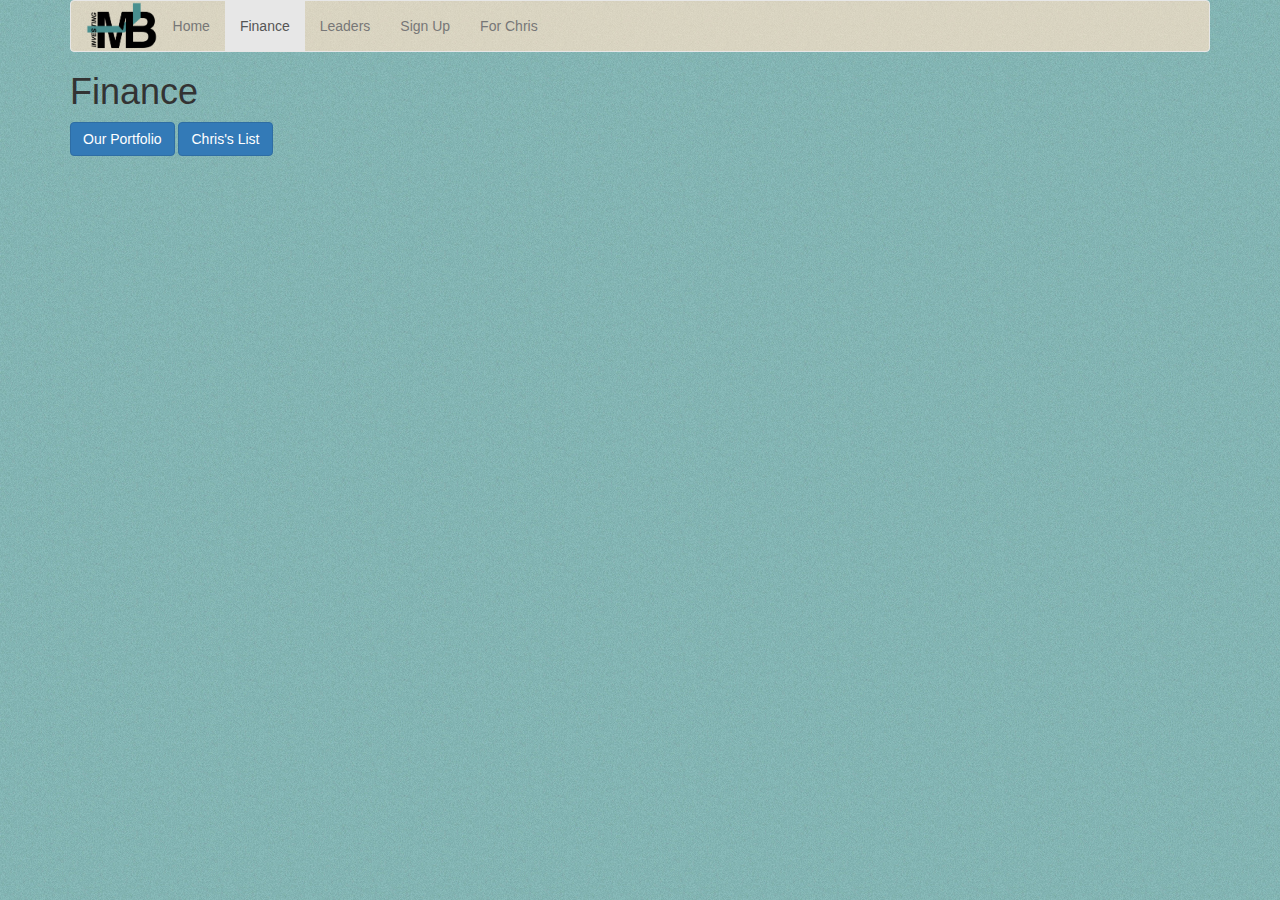
<file: Desktop/MBInvesting/finance.html>
<script src="https://ajax.googleapis.com/ajax/libs/jquery/1.12.4/jquery.min.js"></script>
<link rel="stylesheet" href="https://maxcdn.bootstrapcdn.com/bootstrap/3.3.7/css/bootstrap.min.css">
<link href="./Resources/index.css" type="text/css" rel="stylesheet">
<link rel="stylesheet" href="https://cdnjs.cloudflare.com/ajax/libs/font-awesome/4.7.0/css/font-awesome.min.css">
<script src="https://maxcdn.bootstrapcdn.com/bootstrap/3.3.7/js/bootstrap.min.js"></script>

<html lang="en">
  <head>
    <meta charset="utf-8">
    <meta http-equiv="X-UA-Compatible" content="IE=edge">
    <meta name="viewport" content="width=device-width, initial-scale=1">
    <meta name="description" content="">
    <meta name="author" content="">


    <title>MB Investing</title>

  </head>
  <body>
    <div class="container">
    <nav class="navbar navbar-default">
      <div class="container-fluid">
        <div class="navbar-header">
          <button type="button" class="navbar-toggle collapsed" data-toggle="collapse" data-target="#navbar" aria-expanded="false" aria-controls="navbar">
            <span class="sr-only">Toggle navigation</span>
            <span class="icon-bar"></span>
            <span class="icon-bar"></span>
            <span class="icon-bar"></span>
          </button>
          <img  src="./Resources/Images/brand.png" height=50px>
        </div>
        <div id="navbar" class="navbar-collapse collapse">
          <ul class="nav navbar-nav">
            <li><a href="./index.html">Home</a></li>
            <li class="active"><a href="./finance.html">Finance</a></li>
            <li><a href="./members.html">Leaders</a></li>
            <li><a href="#">Sign Up</a></li>
            <li><a href="./tracker.html">For Chris</a></li>
          </ul>

        </div><!--/.nav-collapse -->
      </div><!--/.container-fluid -->
    </nav>


    <h1>Finance</h1>
    <button type="button" class="btn btn-primary" data-toggle="collapse" data-target="#button-portfolio">Our Portfolio</button>
    <div id="button-portfolio" class="collapse"><br >
    <button type="button" class="btn btn-primary" data-toggle="collapse" data-target="#button-portfolio-chart">Portfolio Chart</button>
    <div id="button-portfolio-chart" class="collapse">
      <button type="button" class="btn btn-info" data-toggle="collapse" data-target="#button-chart-portfolio-BankofAmerica">Chart Bank of America</button><div id="button-chart-portfolio-BankofAmerica" class="collapse"><div id="display-chart-portfolio-BankofAmerica"></div></div><a href="#" class="btn btn-primary" id="retrieve-chart-portfolio-BankofAmerica">Retrieve Chart</a><script src="./Resources/javascript/chartportfolio.js"></script><br><br>


<button type="button" class="btn btn-info" data-toggle="collapse" data-target="#button-chart-portfolio-BauschHealthCompany">Chart Bausch Health Company</button><div id="button-chart-portfolio-BauschHealthCompany" class="collapse"><div id="display-chart-portfolio-BauschHealthCompany"></div></div><a href="#" class="btn btn-primary" id="retrieve-chart-portfolio-BauschHealthCompany">Retrieve Chart</a><script src="./Resources/javascript/chartportfolio.js"></script><br><br>


<button type="button" class="btn btn-info" data-toggle="collapse" data-target="#button-chart-portfolio-CaraTherapeutics">Chart Cara Therapeutics</button><div id="button-chart-portfolio-CaraTherapeutics" class="collapse"><div id="display-chart-portfolio-CaraTherapeutics"></div></div><a href="#" class="btn btn-primary" id="retrieve-chart-portfolio-CaraTherapeutics">Retrieve Chart</a><script src="./Resources/javascript/chartportfolio.js"></script><br><br>


<button type="button" class="btn btn-info" data-toggle="collapse" data-target="#button-chart-portfolio-Discover">Chart Discover</button><div id="button-chart-portfolio-Discover" class="collapse"><div id="display-chart-portfolio-Discover"></div></div><a href="#" class="btn btn-primary" id="retrieve-chart-portfolio-Discover">Retrieve Chart</a><script src="./Resources/javascript/chartportfolio.js"></script><br><br>


<button type="button" class="btn btn-info" data-toggle="collapse" data-target="#button-chart-portfolio-Entegris">Chart Entegris</button><div id="button-chart-portfolio-Entegris" class="collapse"><div id="display-chart-portfolio-Entegris"></div></div><a href="#" class="btn btn-primary" id="retrieve-chart-portfolio-Entegris">Retrieve Chart</a><script src="./Resources/javascript/chartportfolio.js"></script><br><br>


<button type="button" class="btn btn-info" data-toggle="collapse" data-target="#button-chart-portfolio-ElectroScientificIndustries">Chart Electro Scientific Industries</button><div id="button-chart-portfolio-ElectroScientificIndustries" class="collapse"><div id="display-chart-portfolio-ElectroScientificIndustries"></div></div><a href="#" class="btn btn-primary" id="retrieve-chart-portfolio-ElectroScientificIndustries">Retrieve Chart</a><script src="./Resources/javascript/chartportfolio.js"></script><br><br>


<button type="button" class="btn btn-info" data-toggle="collapse" data-target="#button-chart-portfolio-ETSY">Chart ETSY</button><div id="button-chart-portfolio-ETSY" class="collapse"><div id="display-chart-portfolio-ETSY"></div></div><a href="#" class="btn btn-primary" id="retrieve-chart-portfolio-ETSY">Retrieve Chart</a><script src="./Resources/javascript/chartportfolio.js"></script><br><br>


<button type="button" class="btn btn-info" data-toggle="collapse" data-target="#button-chart-portfolio-FifthThird">Chart Fifth Third</button><div id="button-chart-portfolio-FifthThird" class="collapse"><div id="display-chart-portfolio-FifthThird"></div></div><a href="#" class="btn btn-primary" id="retrieve-chart-portfolio-FifthThird">Retrieve Chart</a><script src="./Resources/javascript/chartportfolio.js"></script><br><br>


<button type="button" class="btn btn-info" data-toggle="collapse" data-target="#button-chart-portfolio-GeneralMotors">Chart General Motors</button><div id="button-chart-portfolio-GeneralMotors" class="collapse"><div id="display-chart-portfolio-GeneralMotors"></div></div><a href="#" class="btn btn-primary" id="retrieve-chart-portfolio-GeneralMotors">Retrieve Chart</a><script src="./Resources/javascript/chartportfolio.js"></script><br><br>


<button type="button" class="btn btn-info" data-toggle="collapse" data-target="#button-chart-portfolio-Humana">Chart Humana</button><div id="button-chart-portfolio-Humana" class="collapse"><div id="display-chart-portfolio-Humana"></div></div><a href="#" class="btn btn-primary" id="retrieve-chart-portfolio-Humana">Retrieve Chart</a><script src="./Resources/javascript/chartportfolio.js"></script><br><br>


<button type="button" class="btn btn-info" data-toggle="collapse" data-target="#button-chart-portfolio-Intel">Chart Intel</button><div id="button-chart-portfolio-Intel" class="collapse"><div id="display-chart-portfolio-Intel"></div></div><a href="#" class="btn btn-primary" id="retrieve-chart-portfolio-Intel">Retrieve Chart</a><script src="./Resources/javascript/chartportfolio.js"></script><br><br>


<button type="button" class="btn btn-info" data-toggle="collapse" data-target="#button-chart-portfolio-Oracle">Chart Oracle</button><div id="button-chart-portfolio-Oracle" class="collapse"><div id="display-chart-portfolio-Oracle"></div></div><a href="#" class="btn btn-primary" id="retrieve-chart-portfolio-Oracle">Retrieve Chart</a><script src="./Resources/javascript/chartportfolio.js"></script><br><br>


<button type="button" class="btn btn-info" data-toggle="collapse" data-target="#button-chart-portfolio-PfizerInc">Chart Pfizer Inc</button><div id="button-chart-portfolio-PfizerInc" class="collapse"><div id="display-chart-portfolio-PfizerInc"></div></div><a href="#" class="btn btn-primary" id="retrieve-chart-portfolio-PfizerInc">Retrieve Chart</a><script src="./Resources/javascript/chartportfolio.js"></script><br><br>


<button type="button" class="btn btn-info" data-toggle="collapse" data-target="#button-chart-portfolio-RossStores">Chart Ross Stores</button><div id="button-chart-portfolio-RossStores" class="collapse"><div id="display-chart-portfolio-RossStores"></div></div><a href="#" class="btn btn-primary" id="retrieve-chart-portfolio-RossStores">Retrieve Chart</a><script src="./Resources/javascript/chartportfolio.js"></script><br><br>


<button type="button" class="btn btn-info" data-toggle="collapse" data-target="#button-chart-portfolio-Weibocorporation">Chart Weibo corporation</button><div id="button-chart-portfolio-Weibocorporation" class="collapse"><div id="display-chart-portfolio-Weibocorporation"></div></div><a href="#" class="btn btn-primary" id="retrieve-chart-portfolio-Weibocorporation">Retrieve Chart</a><script src="./Resources/javascript/chartportfolio.js"></script><br><br>

      </div>
      <button type="button" class="btn btn-primary" data-toggle="collapse" data-target="#button-company-portfolio">Portfolio Company</button>
      <div id="button-company-portfolio" class="collapse">
        <br>
        <h4 class ="jumbotron">The company table displays the symbol, name, exchange, industry, website, description, CEO, issue type, and sector. This is useful because for a company you are unfamiliar with you can find more generic information from this table such as what the company does.</h4>

        <button type="button" class="btn btn-info" data-toggle="collapse" data-target="#button-company-portfolio-BankofAmerica">Company Bank of America</button><div id="button-company-portfolio-BankofAmerica" class="collapse"><div id="display-company-portfolioBankofAmerica"></div></div><a href="#" class="btn btn-primary" id="retrieve-company-portfolio-BankofAmerica">Retrieve Company</a><script src="./Resources/javascript/companyportfolio.js"></script><br><br>


<button type="button" class="btn btn-info" data-toggle="collapse" data-target="#button-company-portfolio-BauschHealthCompany">Company Bausch Health Company</button><div id="button-company-portfolio-BauschHealthCompany" class="collapse"><div id="display-company-portfolioBauschHealthCompany"></div></div><a href="#" class="btn btn-primary" id="retrieve-company-portfolio-BauschHealthCompany">Retrieve Company</a><script src="./Resources/javascript/companyportfolio.js"></script><br><br>


<button type="button" class="btn btn-info" data-toggle="collapse" data-target="#button-company-portfolio-CaraTherapeutics">Company Cara Therapeutics</button><div id="button-company-portfolio-CaraTherapeutics" class="collapse"><div id="display-company-portfolioCaraTherapeutics"></div></div><a href="#" class="btn btn-primary" id="retrieve-company-portfolio-CaraTherapeutics">Retrieve Company</a><script src="./Resources/javascript/companyportfolio.js"></script><br><br>


<button type="button" class="btn btn-info" data-toggle="collapse" data-target="#button-company-portfolio-Discover">Company Discover</button><div id="button-company-portfolio-Discover" class="collapse"><div id="display-company-portfolioDiscover"></div></div><a href="#" class="btn btn-primary" id="retrieve-company-portfolio-Discover">Retrieve Company</a><script src="./Resources/javascript/companyportfolio.js"></script><br><br>


<button type="button" class="btn btn-info" data-toggle="collapse" data-target="#button-company-portfolio-Entegris">Company Entegris</button><div id="button-company-portfolio-Entegris" class="collapse"><div id="display-company-portfolioEntegris"></div></div><a href="#" class="btn btn-primary" id="retrieve-company-portfolio-Entegris">Retrieve Company</a><script src="./Resources/javascript/companyportfolio.js"></script><br><br>


<button type="button" class="btn btn-info" data-toggle="collapse" data-target="#button-company-portfolio-ElectroScientificIndustries">Company Electro Scientific Industries</button><div id="button-company-portfolio-ElectroScientificIndustries" class="collapse"><div id="display-company-portfolioElectroScientificIndustries"></div></div><a href="#" class="btn btn-primary" id="retrieve-company-portfolio-ElectroScientificIndustries">Retrieve Company</a><script src="./Resources/javascript/companyportfolio.js"></script><br><br>


<button type="button" class="btn btn-info" data-toggle="collapse" data-target="#button-company-portfolio-ETSY">Company ETSY</button><div id="button-company-portfolio-ETSY" class="collapse"><div id="display-company-portfolioETSY"></div></div><a href="#" class="btn btn-primary" id="retrieve-company-portfolio-ETSY">Retrieve Company</a><script src="./Resources/javascript/companyportfolio.js"></script><br><br>


<button type="button" class="btn btn-info" data-toggle="collapse" data-target="#button-company-portfolio-FifthThird">Company Fifth Third</button><div id="button-company-portfolio-FifthThird" class="collapse"><div id="display-company-portfolioFifthThird"></div></div><a href="#" class="btn btn-primary" id="retrieve-company-portfolio-FifthThird">Retrieve Company</a><script src="./Resources/javascript/companyportfolio.js"></script><br><br>


<button type="button" class="btn btn-info" data-toggle="collapse" data-target="#button-company-portfolio-GeneralMotors">Company General Motors</button><div id="button-company-portfolio-GeneralMotors" class="collapse"><div id="display-company-portfolioGeneralMotors"></div></div><a href="#" class="btn btn-primary" id="retrieve-company-portfolio-GeneralMotors">Retrieve Company</a><script src="./Resources/javascript/companyportfolio.js"></script><br><br>


<button type="button" class="btn btn-info" data-toggle="collapse" data-target="#button-company-portfolio-Humana">Company Humana</button><div id="button-company-portfolio-Humana" class="collapse"><div id="display-company-portfolioHumana"></div></div><a href="#" class="btn btn-primary" id="retrieve-company-portfolio-Humana">Retrieve Company</a><script src="./Resources/javascript/companyportfolio.js"></script><br><br>


<button type="button" class="btn btn-info" data-toggle="collapse" data-target="#button-company-portfolio-Intel">Company Intel</button><div id="button-company-portfolio-Intel" class="collapse"><div id="display-company-portfolioIntel"></div></div><a href="#" class="btn btn-primary" id="retrieve-company-portfolio-Intel">Retrieve Company</a><script src="./Resources/javascript/companyportfolio.js"></script><br><br>


<button type="button" class="btn btn-info" data-toggle="collapse" data-target="#button-company-portfolio-Oracle">Company Oracle</button><div id="button-company-portfolio-Oracle" class="collapse"><div id="display-company-portfolioOracle"></div></div><a href="#" class="btn btn-primary" id="retrieve-company-portfolio-Oracle">Retrieve Company</a><script src="./Resources/javascript/companyportfolio.js"></script><br><br>


<button type="button" class="btn btn-info" data-toggle="collapse" data-target="#button-company-portfolio-PfizerInc">Company Pfizer Inc</button><div id="button-company-portfolio-PfizerInc" class="collapse"><div id="display-company-portfolioPfizerInc"></div></div><a href="#" class="btn btn-primary" id="retrieve-company-portfolio-PfizerInc">Retrieve Company</a><script src="./Resources/javascript/companyportfolio.js"></script><br><br>


<button type="button" class="btn btn-info" data-toggle="collapse" data-target="#button-company-portfolio-RossStores">Company Ross Stores</button><div id="button-company-portfolio-RossStores" class="collapse"><div id="display-company-portfolioRossStores"></div></div><a href="#" class="btn btn-primary" id="retrieve-company-portfolio-RossStores">Retrieve Company</a><script src="./Resources/javascript/companyportfolio.js"></script><br><br>


<button type="button" class="btn btn-info" data-toggle="collapse" data-target="#button-company-portfolio-Weibocorporation">Company Weibo corporation</button><div id="button-company-portfolio-Weibocorporation" class="collapse"><div id="display-company-portfolioWeibocorporation"></div></div><a href="#" class="btn btn-primary" id="retrieve-company-portfolio-Weibocorporation">Retrieve Company</a><script src="./Resources/javascript/companyportfolio.js"></script><br><br>


</div>
<button type="button" class="btn btn-primary" data-toggle="collapse" data-target="#button-financials-portfolio">Financials Portfolio</button>
<div id="button-financials-portfolio" class="collapse">
  <br>
  <h4 class = "jumbotron">IEX tracks the past four years of financial earnings filed by public companies. It is essentially the balance sheet for specified companies.</h4>
  <button type="button" class="btn btn-info" data-toggle="collapse" data-target="#button-financials-portfolio-BankofAmerica">financials Bank of America</button><div id="button-financials-portfolio-BankofAmerica" class="collapse"><div id="display-financials-portfolio-BankofAmerica"></div></div><a href="#" class="btn btn-primary" id="retrieve-financials-portfolio-BankofAmerica">Retrieve financials</a><script src="./Resources/javascript/financialsportfolio.js"></script><br><br>


  <button type="button" class="btn btn-info" data-toggle="collapse" data-target="#button-financials-portfolio-BauschHealthCompany">financials Bausch Health Company</button><div id="button-financials-portfolio-BauschHealthCompany" class="collapse"><div id="display-financials-portfolio-BauschHealthCompany"></div></div><a href="#" class="btn btn-primary" id="retrieve-financials-portfolio-BauschHealthCompany">Retrieve financials</a><script src="./Resources/javascript/financialsportfolio.js"></script><br><br>


  <button type="button" class="btn btn-info" data-toggle="collapse" data-target="#button-financials-portfolio-CaraTherapeutics">financials Cara Therapeutics</button><div id="button-financials-portfolio-CaraTherapeutics" class="collapse"><div id="display-financials-portfolio-CaraTherapeutics"></div></div><a href="#" class="btn btn-primary" id="retrieve-financials-portfolio-CaraTherapeutics">Retrieve financials</a><script src="./Resources/javascript/financialsportfolio.js"></script><br><br>


  <button type="button" class="btn btn-info" data-toggle="collapse" data-target="#button-financials-portfolio-Discover">financials Discover</button><div id="button-financials-portfolio-Discover" class="collapse"><div id="display-financials-portfolio-Discover"></div></div><a href="#" class="btn btn-primary" id="retrieve-financials-portfolio-Discover">Retrieve financials</a><script src="./Resources/javascript/financialsportfolio.js"></script><br><br>


  <button type="button" class="btn btn-info" data-toggle="collapse" data-target="#button-financials-portfolio-Entegris">financials Entegris</button><div id="button-financials-portfolio-Entegris" class="collapse"><div id="display-financials-portfolio-Entegris"></div></div><a href="#" class="btn btn-primary" id="retrieve-financials-portfolio-Entegris">Retrieve financials</a><script src="./Resources/javascript/financialsportfolio.js"></script><br><br>


  <button type="button" class="btn btn-info" data-toggle="collapse" data-target="#button-financials-portfolio-ElectroScientificIndustries">financials Electro Scientific Industries</button><div id="button-financials-portfolio-ElectroScientificIndustries" class="collapse"><div id="display-financials-portfolio-ElectroScientificIndustries"></div></div><a href="#" class="btn btn-primary" id="retrieve-financials-portfolio-ElectroScientificIndustries">Retrieve financials</a><script src="./Resources/javascript/financialsportfolio.js"></script><br><br>


  <button type="button" class="btn btn-info" data-toggle="collapse" data-target="#button-financials-portfolio-ETSY">financials ETSY</button><div id="button-financials-portfolio-ETSY" class="collapse"><div id="display-financials-portfolio-ETSY"></div></div><a href="#" class="btn btn-primary" id="retrieve-financials-portfolio-ETSY">Retrieve financials</a><script src="./Resources/javascript/financialsportfolio.js"></script><br><br>


  <button type="button" class="btn btn-info" data-toggle="collapse" data-target="#button-financials-portfolio-FifthThird">financials Fifth Third</button><div id="button-financials-portfolio-FifthThird" class="collapse"><div id="display-financials-portfolio-FifthThird"></div></div><a href="#" class="btn btn-primary" id="retrieve-financials-portfolio-FifthThird">Retrieve financials</a><script src="./Resources/javascript/financialsportfolio.js"></script><br><br>


  <button type="button" class="btn btn-info" data-toggle="collapse" data-target="#button-financials-portfolio-GeneralMotors">financials General Motors</button><div id="button-financials-portfolio-GeneralMotors" class="collapse"><div id="display-financials-portfolio-GeneralMotors"></div></div><a href="#" class="btn btn-primary" id="retrieve-financials-portfolio-GeneralMotors">Retrieve financials</a><script src="./Resources/javascript/financialsportfolio.js"></script><br><br>


  <button type="button" class="btn btn-info" data-toggle="collapse" data-target="#button-financials-portfolio-Humana">financials Humana</button><div id="button-financials-portfolio-Humana" class="collapse"><div id="display-financials-portfolio-Humana"></div></div><a href="#" class="btn btn-primary" id="retrieve-financials-portfolio-Humana">Retrieve financials</a><script src="./Resources/javascript/financialsportfolio.js"></script><br><br>


  <button type="button" class="btn btn-info" data-toggle="collapse" data-target="#button-financials-portfolio-Intel">financials Intel</button><div id="button-financials-portfolio-Intel" class="collapse"><div id="display-financials-portfolio-Intel"></div></div><a href="#" class="btn btn-primary" id="retrieve-financials-portfolio-Intel">Retrieve financials</a><script src="./Resources/javascript/financialsportfolio.js"></script><br><br>


  <button type="button" class="btn btn-info" data-toggle="collapse" data-target="#button-financials-portfolio-Oracle">financials Oracle</button><div id="button-financials-portfolio-Oracle" class="collapse"><div id="display-financials-portfolio-Oracle"></div></div><a href="#" class="btn btn-primary" id="retrieve-financials-portfolio-Oracle">Retrieve financials</a><script src="./Resources/javascript/financialsportfolio.js"></script><br><br>


  <button type="button" class="btn btn-info" data-toggle="collapse" data-target="#button-financials-portfolio-PfizerInc">financials Pfizer Inc</button><div id="button-financials-portfolio-PfizerInc" class="collapse"><div id="display-financials-portfolio-PfizerInc"></div></div><a href="#" class="btn btn-primary" id="retrieve-financials-portfolio-PfizerInc">Retrieve financials</a><script src="./Resources/javascript/financialsportfolio.js"></script><br><br>


  <button type="button" class="btn btn-info" data-toggle="collapse" data-target="#button-financials-portfolio-RossStores">financials Ross Stores</button><div id="button-financials-portfolio-RossStores" class="collapse"><div id="display-financials-portfolio-RossStores"></div></div><a href="#" class="btn btn-primary" id="retrieve-financials-portfolio-RossStores">Retrieve financials</a><script src="./Resources/javascript/financialsportfolio.js"></script><br><br>


  <button type="button" class="btn btn-info" data-toggle="collapse" data-target="#button-financials-portfolio-Weibocorporation">financials Weibo corporation</button><div id="button-financials-portfolio-Weibocorporation" class="collapse"><div id="display-financials-portfolio-Weibocorporation"></div></div><a href="#" class="btn btn-primary" id="retrieve-financials-portfolio-Weibocorporation">Retrieve financials</a><script src="./Resources/javascript/financialsportfolio.js"></script><br><br>


  </div>
      </div>
    <button type="button" class="btn btn-primary" data-toggle="collapse" data-target="#button-list">Chris's List</button>
    <div id="button-list" class="collapse"><br >
    <button type="button" class="btn btn-primary" data-toggle="collapse" data-target="#button-chart">Chart</button>
    <div id="button-chart" class="collapse">
      <br>

      <h4 class ="jumbotron">The chart button produces 30 days of stock prices for a specific stock. It gives the date, open, close, high low, change, changePercent, and volume of the stock for the past 30 days.</h4>
    <button type="button" class="btn btn-primary" data-toggle="collapse" data-target="#button-chart-Walmart">Chart Walmart</button>
    <div id="button-chart-Walmart" class="collapse">
      <div id="display-chart-Walmart">
      </div>
    </div>
    <a href="#" class="btn btn-primary" id="retrieve-chart-Walmart">Retrieve Chart</a>

    <script src="./Resources/javascript/chart.js"></script><br><br>


<button type="button" class="btn btn-primary" data-toggle="collapse" data-target="#button-chart-UnitedHealth">Chart UnitedHealth</button>
<div id="button-chart-UnitedHealth" class="collapse">
  <div id="display-chart-UnitedHealth">
  </div>
</div>
<a href="#" class="btn btn-primary" id="retrieve-chart-UnitedHealth">Retrieve Chart</a>
<script src="./Resources/javascript/chart.js"></script>
<br><br>


<button type="button" class="btn btn-primary" data-toggle="collapse" data-target="#button-chart-Apple">Chart Apple</button>
<div id="button-chart-Apple" class="collapse">
  <div id="display-chart-Apple"></div>
</div>
<a href="#" class="btn btn-primary" id="retrieve-chart-Apple">Retrieve Chart</a>
<script src="./Resources/javascript/chart.js"></script>
<br><br>


<button type="button" class="btn btn-primary" data-toggle="collapse" data-target="#button-chart-Mastercard">Chart Mastercard</button>
<div id="button-chart-Mastercard" class="collapse">
  <div id="display-chart-Mastercard">
  </div>
</div>
<a href="#" class="btn btn-primary" id="retrieve-chart-Mastercard">Retrieve Chart</a>
<script src="./Resources/javascript/chart.js"></script>
<br><br>


<button type="button" class="btn btn-primary" data-toggle="collapse" data-target="#button-chart-LululemonAthletica">Chart LululemonAthletica</button>
<div id="button-chart-LululemonAthletica" class="collapse">
  <div id="display-chart-LululemonAthletica">
  </div>
</div>
<a href="#" class="btn btn-primary" id="retrieve-chart-LululemonAthletica">Retrieve Chart</a>
<script src="./Resources/javascript/chart.js"></script>
<br><br>


<button type="button" class="btn btn-primary" data-toggle="collapse" data-target="#button-chart-BestBuy">Chart BestBuy</button>
<div id="button-chart-BestBuy" class="collapse">
  <div id="display-chart-BestBuy"></div>
</div>
<a href="#" class="btn btn-primary" id="retrieve-chart-BestBuy">Retrieve Chart</a>
<script src="./Resources/javascript/chart.js"></script>
<br><br>


<button type="button" class="btn btn-primary" data-toggle="collapse" data-target="#button-chart-Yum">Chart Yum</button>
<div id="button-chart-Yum" class="collapse">
  <div id="display-chart-Yum">
  </div>
</div>
<a href="#" class="btn btn-primary" id="retrieve-chart-Yum">Retrieve Chart</a>
<script src="./Resources/javascript/chart.js"></script>
<br><br>


<button type="button" class="btn btn-primary" data-toggle="collapse" data-target="#button-chart-TJX">Chart TJX</button>
<div id="button-chart-TJX" class="collapse">
  <div id="display-chart-TJX">
  </div>
</div>
<a href="#" class="btn btn-primary" id="retrieve-chart-TJX">Retrieve Chart</a>
<script src="./Resources/javascript/chart.js"></script>
<br><br>


<button type="button" class="btn btn-primary" data-toggle="collapse" data-target="#button-chart-Sony">Chart Sony</button>
<div id="button-chart-Sony" class="collapse"
><div id="display-chart-Sony">
</div>
</div>
<a href="#" class="btn btn-primary" id="retrieve-chart-Sony">Retrieve Chart</a>
<script src="./Resources/javascript/chart.js"></script>
<br><br>


<button type="button" class="btn btn-primary" data-toggle="collapse" data-target="#button-chart-Costco">Chart Costco</button>
<div id="button-chart-Costco" class="collapse">
  <div id="display-chart-Costco">
  </div>
</div>
<a href="#" class="btn btn-primary" id="retrieve-chart-Costco">Retrieve Chart</a>
<script src="./Resources/javascript/chart.js"></script>
<br><br>


<button type="button" class="btn btn-primary" data-toggle="collapse" data-target="#button-chart-Conocophillips">Chart Conocophillips</button>
<div id="button-chart-Conocophillips" class="collapse">
  <div id="display-chart-Conocophillips">
  </div>
</div>
<a href="#" class="btn btn-primary" id="retrieve-chart-Conocophillips">Retrieve Chart</a>
<script src="./Resources/javascript/chart.js"></script>
<br><br>


<button type="button" class="btn btn-primary" data-toggle="collapse" data-target="#button-chart-SynchronyFinancial">Chart SynchronyFinancial</button>
<div id="button-chart-SynchronyFinancial" class="collapse">
  <div id="display-chart-SynchronyFinancial">
  </div>
</div>
<a href="#" class="btn btn-primary" id="retrieve-chart-SynchronyFinancial">Retrieve Chart</a>
<script src="./Resources/javascript/chart.js"></script>
<br><br>


<button type="button" class="btn btn-primary" data-toggle="collapse" data-target="#button-chart-CapitalOne">Chart CapitalOne</button>
<div id="button-chart-CapitalOne" class="collapse">
  <div id="display-chart-CapitalOne">
</div>
</div>
<a href="#" class="btn btn-primary" id="retrieve-chart-CapitalOne">Retrieve Chart</a>
<script src="./Resources/javascript/chart.js"></script>
<br><br>


<button type="button" class="btn btn-primary" data-toggle="collapse" data-target="#button-chart-BankOfMontreal">Chart BankOfMontreal</button>
<div id="button-chart-BankOfMontreal" class="collapse">
  <div id="display-chart-BankOfMontreal">
  </div>
</div>
<a href="#" class="btn btn-primary" id="retrieve-chart-BankOfMontreal">Retrieve Chart</a>
<script src="./Resources/javascript/chart.js"></script>
<br><br>


<button type="button" class="btn btn-primary" data-toggle="collapse" data-target="#button-chart-BristolMyers">Chart BristolMyers</button>
<div id="button-chart-BristolMyers" class="collapse">
  <div id="display-chart-BristolMyers">
  </div>
</div>
<a href="#" class="btn btn-primary" id="retrieve-chart-BristolMyers">Retrieve Chart</a>
<script src="./Resources/javascript/chart.js"></script>
<br><br>


<button type="button" class="btn btn-primary" data-toggle="collapse" data-target="#button-chart-Raytheon">Chart Raytheon</button>
<div id="button-chart-Raytheon" class="collapse">
  <div id="display-chart-Raytheon">
  </div>
</div>
<a href="#" class="btn btn-primary" id="retrieve-chart-Raytheon">Retrieve Chart</a>
<script src="./Resources/javascript/chart.js"></script>
<br><br>


<button type="button" class="btn btn-primary" data-toggle="collapse" data-target="#button-chart-Dell">Chart Dell</button>
<div id="button-chart-Dell" class="collapse">
  <div id="display-chart-Dell">
  </div>
</div>
<a href="#" class="btn btn-primary" id="retrieve-chart-Dell">Retrieve Chart</a>
<script src="./Resources/javascript/chart.js"></script>
<br><br>


<button type="button" class="btn btn-primary" data-toggle="collapse" data-target="#button-chart-HewlettPackard">Chart HewlettPackard</button>
<div id="button-chart-HewlettPackard" class="collapse">
  <div id="display-chart-HewlettPackard">
  </div>
</div>
<a href="#" class="btn btn-primary" id="retrieve-chart-HewlettPackard">Retrieve Chart</a>
<script src="./Resources/javascript/chart.js">
</script>
<br><br>


<button type="button" class="btn btn-primary" data-toggle="collapse" data-target="#button-chart-HP">Chart HP</button>
<div id="button-chart-HP" class="collapse">
  <div id="display-chart-HP">
  </div>
</div>
<a href="#" class="btn btn-primary" id="retrieve-chart-HP">Retrieve Chart</a>
<script src="./Resources/javascript/chart.js"></script>
<br><br>


<button type="button" class="btn btn-primary" data-toggle="collapse" data-target="#button-chart-Intuit">Chart Intuit</button>
<div id="button-chart-Intuit" class="collapse">
  <div id="display-chart-Intuit">
  </div>
</div>
<a href="#" class="btn btn-primary" id="retrieve-chart-Intuit">Retrieve Chart</a>
<script src="./Resources/javascript/chart.js"></script>
<br><br>


<button type="button" class="btn btn-primary" data-toggle="collapse" data-target="#button-chart-Bandwidth">Chart Bandwidth</button>
<div id="button-chart-Bandwidth" class="collapse">
  <div id="display-chart-Bandwidth">
  </div>
</div>
<a href="#" class="btn btn-primary" id="retrieve-chart-Bandwidth">Retrieve Chart</a>
<script src="./Resources/javascript/chart.js"></script>
<br><br>


<button type="button" class="btn btn-primary" data-toggle="collapse" data-target="#button-chart-BuckleInc">Chart BuckleInc</button>
<div id="button-chart-BuckleInc" class="collapse">
  <div id="display-chart-BuckleInc">
  </div>
</div>
<a href="#" class="btn btn-primary" id="retrieve-chart-BuckleInc">Retrieve Chart</a>
<script src="./Resources/javascript/chart.js"></script>
<br><br>


<button type="button" class="btn btn-primary" data-toggle="collapse" data-target="#button-chart-BJsRestaurant">Chart BJsRestaurant</button>
<div id="button-chart-BJsRestaurant" class="collapse">
  <div id="display-chart-BJsRestaurant">
  </div>
</div>
<a href="#" class="btn btn-primary" id="retrieve-chart-BJsRestaurant">Retrieve Chart</a>
<script src="./Resources/javascript/chart.js"></script>
<br><br>


<button type="button" class="btn btn-primary" data-toggle="collapse" data-target="#button-chart-GibraltarIndustries">Chart GibraltarIndustries</button>
<div id="button-chart-GibraltarIndustries" class="collapse">
  <div id="display-chart-GibraltarIndustries">
  </div>
</div>
<a href="#" class="btn btn-primary" id="retrieve-chart-GibraltarIndustries">Retrieve Chart</a>
<script src="./Resources/javascript/chart.js"></script>
<br><br>


<button type="button" class="btn btn-primary" data-toggle="collapse" data-target="#button-chart-MarcusandMillichapInc">Chart Marcus&MillichapInc</button>
<div id="button-chart-MarcusandMillichapInc" class="collapse">
  <div id="display-chart-MarcusandMillichapInc">
  </div>
</div>
<a href="#" class="btn btn-primary" id="retrieve-chart-MarcusandMillichapInc">Retrieve Chart</a>
<script src="./Resources/javascript/chart.js"></script>
<br><br>


<button type="button" class="btn btn-primary" data-toggle="collapse" data-target="#button-chart-AngiHomeServices">Chart AngiHomeServices</button>
<div id="button-chart-AngiHomeServices" class="collapse">
  <div id="display-chart-AngiHomeServices">
  </div>
</div>
<a href="#" class="btn btn-primary" id="retrieve-chart-AngiHomeServices">Retrieve Chart</a>
<script src="./Resources/javascript/chart.js"></script>
<br><br>


<button type="button" class="btn btn-primary" data-toggle="collapse" data-target="#button-chart-Nordstrom">Chart Nordstrom</button>
<div id="button-chart-Nordstrom" class="collapse">
  <div id="display-chart-Nordstrom">
  </div>
</div>
<a href="#" class="btn btn-primary" id="retrieve-chart-Nordstrom">Retrieve Chart</a>
<script src="./Resources/javascript/chart.js"></script>
<br><br>


<button type="button" class="btn btn-primary" data-toggle="collapse" data-target="#button-chart-ColumbiaSportswear">Chart ColumbiaSportswear</button>
<div id="button-chart-ColumbiaSportswear" class="collapse">
  <div id="display-chart-ColumbiaSportswear">
  </div>
</div>
<a href="#" class="btn btn-primary" id="retrieve-chart-ColumbiaSportswear">Retrieve Chart</a>
<script src="./Resources/javascript/chart.js"></script>
<br><br>


<button type="button" class="btn btn-primary" data-toggle="collapse" data-target="#button-chart-JazzPharmaceuticals">Chart JazzPharmaceuticals</button>
<div id="button-chart-JazzPharmaceuticals" class="collapse">
  <div id="display-chart-JazzPharmaceuticals">
  </div>
</div>
<a href="#" class="btn btn-primary" id="retrieve-chart-JazzPharmaceuticals">Retrieve Chart</a>
<script src="./Resources/javascript/chart.js"></script>
<br><br>


<button type="button" class="btn btn-primary" data-toggle="collapse" data-target="#button-chart-BradyCorp">Chart BradyCorp</button>
<div id="button-chart-BradyCorp" class="collapse">
  <div id="display-chart-BradyCorp">
  </div>
</div>
<a href="#" class="btn btn-primary" id="retrieve-chart-BradyCorp">Retrieve Chart</a>
<script src="./Resources/javascript/chart.js"></script>
<br><br>

      </div>

                                                <!-- HTML FOR COMPANY-->

      <button type="button" class="btn btn-primary" data-toggle="collapse" data-target="#button-company">Company</button>
      <div id="button-company" class="collapse">
        <br>
        <h4 class ="jumbotron">The company table displays the symbol, name, exchange, industry, website, description, CEO, issue type, and sector. This is useful because for a company you are unfamiliar with you can find more generic information from this table such as what the company does.</h4>
        <button type="button" class="btn btn-primary" data-toggle="collapse" data-target="#button-company-Walmart">Company Walmart</button><div id="button-company-Walmart" class="collapse"><div id="display-company-Walmart"></div></div><a href="#" class="btn btn-primary" id="retrieve-company-Walmart">Retrieve Company</a><script src="./Resources/javascript/company.js"></script><br><br>


  <button type="button" class="btn btn-primary" data-toggle="collapse" data-target="#button-company-UnitedHealth">Company UnitedHealth</button><div id="button-company-UnitedHealth" class="collapse"><div id="display-company-UnitedHealth"></div></div><a href="#" class="btn btn-primary" id="retrieve-company-UnitedHealth">Retrieve Company</a><script src="./Resources/javascript/company.js"></script><br><br>


  <button type="button" class="btn btn-primary" data-toggle="collapse" data-target="#button-company-Apple">Company Apple</button><div id="button-company-Apple" class="collapse"><div id="display-company-Apple"></div></div><a href="#" class="btn btn-primary" id="retrieve-company-Apple">Retrieve Company</a><script src="./Resources/javascript/company.js"></script><br><br>


  <button type="button" class="btn btn-primary" data-toggle="collapse" data-target="#button-company-Mastercard">Company Mastercard</button><div id="button-company-Mastercard" class="collapse"><div id="display-company-Mastercard"></div></div><a href="#" class="btn btn-primary" id="retrieve-company-Mastercard">Retrieve Company</a><script src="./Resources/javascript/company.js"></script><br><br>


  <button type="button" class="btn btn-primary" data-toggle="collapse" data-target="#button-company-LululemonAthletica">Company LululemonAthletica</button><div id="button-company-LululemonAthletica" class="collapse"><div id="display-company-LululemonAthletica"></div></div><a href="#" class="btn btn-primary" id="retrieve-company-LululemonAthletica">Retrieve Company</a><script src="./Resources/javascript/company.js"></script><br><br>


  <button type="button" class="btn btn-primary" data-toggle="collapse" data-target="#button-company-BestBuy">Company BestBuy</button><div id="button-company-BestBuy" class="collapse"><div id="display-company-BestBuy"></div></div><a href="#" class="btn btn-primary" id="retrieve-company-BestBuy">Retrieve Company</a><script src="./Resources/javascript/company.js"></script><br><br>


  <button type="button" class="btn btn-primary" data-toggle="collapse" data-target="#button-company-Yum">Company Yum</button><div id="button-company-Yum" class="collapse"><div id="display-company-Yum"></div></div><a href="#" class="btn btn-primary" id="retrieve-company-Yum">Retrieve Company</a><script src="./Resources/javascript/company.js"></script><br><br>


  <button type="button" class="btn btn-primary" data-toggle="collapse" data-target="#button-company-TJX">Company TJX</button><div id="button-company-TJX" class="collapse"><div id="display-company-TJX"></div></div><a href="#" class="btn btn-primary" id="retrieve-company-TJX">Retrieve Company</a><script src="./Resources/javascript/company.js"></script><br><br>


  <button type="button" class="btn btn-primary" data-toggle="collapse" data-target="#button-company-Sony">Company Sony</button><div id="button-company-Sony" class="collapse"><div id="display-company-Sony"></div></div><a href="#" class="btn btn-primary" id="retrieve-company-Sony">Retrieve Company</a><script src="./Resources/javascript/company.js"></script><br><br>


  <button type="button" class="btn btn-primary" data-toggle="collapse" data-target="#button-company-Costco">Company Costco</button><div id="button-company-Costco" class="collapse"><div id="display-company-Costco"></div></div><a href="#" class="btn btn-primary" id="retrieve-company-Costco">Retrieve Company</a><script src="./Resources/javascript/company.js"></script><br><br>


  <button type="button" class="btn btn-primary" data-toggle="collapse" data-target="#button-company-Conocophillips">Company Conocophillips</button><div id="button-company-Conocophillips" class="collapse"><div id="display-company-Conocophillips"></div></div><a href="#" class="btn btn-primary" id="retrieve-company-Conocophillips">Retrieve Company</a><script src="./Resources/javascript/company.js"></script><br><br>


  <button type="button" class="btn btn-primary" data-toggle="collapse" data-target="#button-company-SynchronyFinancial">Company SynchronyFinancial</button><div id="button-company-SynchronyFinancial" class="collapse"><div id="display-company-SynchronyFinancial"></div></div><a href="#" class="btn btn-primary" id="retrieve-company-SynchronyFinancial">Retrieve Company</a><script src="./Resources/javascript/company.js"></script><br><br>


  <button type="button" class="btn btn-primary" data-toggle="collapse" data-target="#button-company-CapitalOne">Company CapitalOne</button><div id="button-company-CapitalOne" class="collapse"><div id="display-company-CapitalOne"></div></div><a href="#" class="btn btn-primary" id="retrieve-company-CapitalOne">Retrieve Company</a><script src="./Resources/javascript/company.js"></script><br><br>


  <button type="button" class="btn btn-primary" data-toggle="collapse" data-target="#button-company-BankOfMontreal">Company BankOfMontreal</button><div id="button-company-BankOfMontreal" class="collapse"><div id="display-company-BankOfMontreal"></div></div><a href="#" class="btn btn-primary" id="retrieve-company-BankOfMontreal">Retrieve Company</a><script src="./Resources/javascript/company.js"></script><br><br>


  <button type="button" class="btn btn-primary" data-toggle="collapse" data-target="#button-company-BristolMyers">Company BristolMyers</button><div id="button-company-BristolMyers" class="collapse"><div id="display-company-BristolMyers"></div></div><a href="#" class="btn btn-primary" id="retrieve-company-BristolMyers">Retrieve Company</a><script src="./Resources/javascript/company.js"></script><br><br>


  <button type="button" class="btn btn-primary" data-toggle="collapse" data-target="#button-company-Raytheon">Company Raytheon</button><div id="button-company-Raytheon" class="collapse"><div id="display-company-Raytheon"></div></div><a href="#" class="btn btn-primary" id="retrieve-company-Raytheon">Retrieve Company</a><script src="./Resources/javascript/company.js"></script><br><br>


  <button type="button" class="btn btn-primary" data-toggle="collapse" data-target="#button-company-Dell">Company Dell</button><div id="button-company-Dell" class="collapse"><div id="display-company-Dell"></div></div><a href="#" class="btn btn-primary" id="retrieve-company-Dell">Retrieve Company</a><script src="./Resources/javascript/company.js"></script><br><br>


  <button type="button" class="btn btn-primary" data-toggle="collapse" data-target="#button-company-HewlettPackard">Company HewlettPackard</button><div id="button-company-HewlettPackard" class="collapse"><div id="display-company-HewlettPackard"></div></div><a href="#" class="btn btn-primary" id="retrieve-company-HewlettPackard">Retrieve Company</a><script src="./Resources/javascript/company.js"></script><br><br>


  <button type="button" class="btn btn-primary" data-toggle="collapse" data-target="#button-company-HP">Company HP</button><div id="button-company-HP" class="collapse"><div id="display-company-HP"></div></div><a href="#" class="btn btn-primary" id="retrieve-company-HP">Retrieve Company</a><script src="./Resources/javascript/company.js"></script><br><br>


  <button type="button" class="btn btn-primary" data-toggle="collapse" data-target="#button-company-Intuit">Company Intuit</button><div id="button-company-Intuit" class="collapse"><div id="display-company-Intuit"></div></div><a href="#" class="btn btn-primary" id="retrieve-company-Intuit">Retrieve Company</a><script src="./Resources/javascript/company.js"></script><br><br>


  <button type="button" class="btn btn-primary" data-toggle="collapse" data-target="#button-company-Bandwidth">Company Bandwidth</button><div id="button-company-Bandwidth" class="collapse"><div id="display-company-Bandwidth"></div></div><a href="#" class="btn btn-primary" id="retrieve-company-Bandwidth">Retrieve Company</a><script src="./Resources/javascript/company.js"></script><br><br>


  <button type="button" class="btn btn-primary" data-toggle="collapse" data-target="#button-company-BuckleInc">Company BuckleInc</button><div id="button-company-BuckleInc" class="collapse"><div id="display-company-BuckleInc"></div></div><a href="#" class="btn btn-primary" id="retrieve-company-BuckleInc">Retrieve Company</a><script src="./Resources/javascript/company.js"></script><br><br>


  <button type="button" class="btn btn-primary" data-toggle="collapse" data-target="#button-company-BJsRestaurant">Company BJsRestaurant</button><div id="button-company-BJsRestaurant" class="collapse"><div id="display-company-BJsRestaurant"></div></div><a href="#" class="btn btn-primary" id="retrieve-company-BJsRestaurant">Retrieve Company</a><script src="./Resources/javascript/company.js"></script><br><br>


  <button type="button" class="btn btn-primary" data-toggle="collapse" data-target="#button-company-GibraltarIndustries">Company GibraltarIndustries</button><div id="button-company-GibraltarIndustries" class="collapse"><div id="display-company-GibraltarIndustries"></div></div><a href="#" class="btn btn-primary" id="retrieve-company-GibraltarIndustries">Retrieve Company</a><script src="./Resources/javascript/company.js"></script><br><br>


  <button type="button" class="btn btn-primary" data-toggle="collapse" data-target="#button-company-MarcusandMillichapInc">Company Marcus&MillichapInc</button><div id="button-company-MarcusandMillichapInc" class="collapse"><div id="display-company-MarcusandMillichapInc"></div></div><a href="#" class="btn btn-primary" id="retrieve-company-MarcusandMillichapInc">Retrieve Company</a><script src="./Resources/javascript/company.js"></script><br><br>


  <button type="button" class="btn btn-primary" data-toggle="collapse" data-target="#button-company-AngiHomeServices">Company AngiHomeServices</button><div id="button-company-AngiHomeServices" class="collapse"><div id="display-company-AngiHomeServices"></div></div><a href="#" class="btn btn-primary" id="retrieve-company-AngiHomeServices">Retrieve Company</a><script src="./Resources/javascript/company.js"></script><br><br>


  <button type="button" class="btn btn-primary" data-toggle="collapse" data-target="#button-company-Nordstrom">Company Nordstrom</button><div id="button-company-Nordstrom" class="collapse"><div id="display-company-Nordstrom"></div></div><a href="#" class="btn btn-primary" id="retrieve-company-Nordstrom">Retrieve Company</a><script src="./Resources/javascript/company.js"></script><br><br>


  <button type="button" class="btn btn-primary" data-toggle="collapse" data-target="#button-company-ColumbiaSportswear">Company ColumbiaSportswear</button><div id="button-company-ColumbiaSportswear" class="collapse"><div id="display-company-ColumbiaSportswear"></div></div><a href="#" class="btn btn-primary" id="retrieve-company-ColumbiaSportswear">Retrieve Company</a><script src="./Resources/javascript/company.js"></script><br><br>


  <button type="button" class="btn btn-primary" data-toggle="collapse" data-target="#button-company-JazzPharmaceuticals">Company JazzPharmaceuticals</button><div id="button-company-JazzPharmaceuticals" class="collapse"><div id="display-company-JazzPharmaceuticals"></div></div><a href="#" class="btn btn-primary" id="retrieve-company-JazzPharmaceuticals">Retrieve Company</a><script src="./Resources/javascript/company.js"></script><br><br>


  <button type="button" class="btn btn-primary" data-toggle="collapse" data-target="#button-company-BradyCorp">Company BradyCorp</button><div id="button-company-BradyCorp" class="collapse"><div id="display-company-BradyCorp"></div></div><a href="#" class="btn btn-primary" id="retrieve-company-BradyCorp">Retrieve Company</a><script src="./Resources/javascript/company.js"></script><br><br>
  </div>




                                        <!--HTML for financials-->
    <button type="button" class="btn btn-primary" data-toggle="collapse" data-target="#button-financials">Financials</button>
    <div id="button-financials" class="collapse">
      <br>
      <h4 class = "jumbotron">IEX tracks the past four years of financial earnings filed by public companies. It is essentially the balance sheet for specified companies.</h4>
      <button type="button" class="btn btn-primary" data-toggle="collapse" data-target="#button-financials-Walmart">financials Walmart</button><div id="button-financials-Walmart" class="collapse"><div id="display-financials-Walmart"></div></div><a href="#" class="btn btn-primary" id="retrieve-financials-Walmart">Retrieve financials</a><script src="./Resources/javascript/financials.js"></script><br><br>


<button type="button" class="btn btn-primary" data-toggle="collapse" data-target="#button-financials-UnitedHealth">financials UnitedHealth</button><div id="button-financials-UnitedHealth" class="collapse"><div id="display-financials-UnitedHealth"></div></div><a href="#" class="btn btn-primary" id="retrieve-financials-UnitedHealth">Retrieve financials</a><script src="./Resources/javascript/financials.js"></script><br><br>


<button type="button" class="btn btn-primary" data-toggle="collapse" data-target="#button-financials-Apple">financials Apple</button><div id="button-financials-Apple" class="collapse"><div id="display-financials-Apple"></div></div><a href="#" class="btn btn-primary" id="retrieve-financials-Apple">Retrieve financials</a><script src="./Resources/javascript/financials.js"></script><br><br>


<button type="button" class="btn btn-primary" data-toggle="collapse" data-target="#button-financials-Mastercard">financials Mastercard</button><div id="button-financials-Mastercard" class="collapse"><div id="display-financials-Mastercard"></div></div><a href="#" class="btn btn-primary" id="retrieve-financials-Mastercard">Retrieve financials</a><script src="./Resources/javascript/financials.js"></script><br><br>


<button type="button" class="btn btn-primary" data-toggle="collapse" data-target="#button-financials-LululemonAthletica">financials LululemonAthletica</button><div id="button-financials-LululemonAthletica" class="collapse"><div id="display-financials-LululemonAthletica"></div></div><a href="#" class="btn btn-primary" id="retrieve-financials-LululemonAthletica">Retrieve financials</a><script src="./Resources/javascript/financials.js"></script><br><br>


<button type="button" class="btn btn-primary" data-toggle="collapse" data-target="#button-financials-BestBuy">financials BestBuy</button><div id="button-financials-BestBuy" class="collapse"><div id="display-financials-BestBuy"></div></div><a href="#" class="btn btn-primary" id="retrieve-financials-BestBuy">Retrieve financials</a><script src="./Resources/javascript/financials.js"></script><br><br>


<button type="button" class="btn btn-primary" data-toggle="collapse" data-target="#button-financials-Yum">financials Yum</button><div id="button-financials-Yum" class="collapse"><div id="display-financials-Yum"></div></div><a href="#" class="btn btn-primary" id="retrieve-financials-Yum">Retrieve financials</a><script src="./Resources/javascript/financials.js"></script><br><br>


<button type="button" class="btn btn-primary" data-toggle="collapse" data-target="#button-financials-TJX">financials TJX</button><div id="button-financials-TJX" class="collapse"><div id="display-financials-TJX"></div></div><a href="#" class="btn btn-primary" id="retrieve-financials-TJX">Retrieve financials</a><script src="./Resources/javascript/financials.js"></script><br><br>


<button type="button" class="btn btn-primary" data-toggle="collapse" data-target="#button-financials-Sony">financials Sony</button><div id="button-financials-Sony" class="collapse"><div id="display-financials-Sony"></div></div><a href="#" class="btn btn-primary" id="retrieve-financials-Sony">Retrieve financials</a><script src="./Resources/javascript/financials.js"></script><br><br>


<button type="button" class="btn btn-primary" data-toggle="collapse" data-target="#button-financials-Costco">financials Costco</button><div id="button-financials-Costco" class="collapse"><div id="display-financials-Costco"></div></div><a href="#" class="btn btn-primary" id="retrieve-financials-Costco">Retrieve financials</a><script src="./Resources/javascript/financials.js"></script><br><br>


<button type="button" class="btn btn-primary" data-toggle="collapse" data-target="#button-financials-Conocophillips">financials Conocophillips</button><div id="button-financials-Conocophillips" class="collapse"><div id="display-financials-Conocophillips"></div></div><a href="#" class="btn btn-primary" id="retrieve-financials-Conocophillips">Retrieve financials</a><script src="./Resources/javascript/financials.js"></script><br><br>


<button type="button" class="btn btn-primary" data-toggle="collapse" data-target="#button-financials-SynchronyFinancial">financials SynchronyFinancial</button><div id="button-financials-SynchronyFinancial" class="collapse"><div id="display-financials-SynchronyFinancial"></div></div><a href="#" class="btn btn-primary" id="retrieve-financials-SynchronyFinancial">Retrieve financials</a><script src="./Resources/javascript/financials.js"></script><br><br>


<button type="button" class="btn btn-primary" data-toggle="collapse" data-target="#button-financials-CapitalOne">financials CapitalOne</button><div id="button-financials-CapitalOne" class="collapse"><div id="display-financials-CapitalOne"></div></div><a href="#" class="btn btn-primary" id="retrieve-financials-CapitalOne">Retrieve financials</a><script src="./Resources/javascript/financials.js"></script><br><br>


<button type="button" class="btn btn-primary" data-toggle="collapse" data-target="#button-financials-BankOfMontreal">financials BankOfMontreal</button><div id="button-financials-BankOfMontreal" class="collapse"><div id="display-financials-BankOfMontreal"></div></div><a href="#" class="btn btn-primary" id="retrieve-financials-BankOfMontreal">Retrieve financials</a><script src="./Resources/javascript/financials.js"></script><br><br>


<button type="button" class="btn btn-primary" data-toggle="collapse" data-target="#button-financials-BristolMyers">financials BristolMyers</button><div id="button-financials-BristolMyers" class="collapse"><div id="display-financials-BristolMyers"></div></div><a href="#" class="btn btn-primary" id="retrieve-financials-BristolMyers">Retrieve financials</a><script src="./Resources/javascript/financials.js"></script><br><br>


<button type="button" class="btn btn-primary" data-toggle="collapse" data-target="#button-financials-Raytheon">financials Raytheon</button><div id="button-financials-Raytheon" class="collapse"><div id="display-financials-Raytheon"></div></div><a href="#" class="btn btn-primary" id="retrieve-financials-Raytheon">Retrieve financials</a><script src="./Resources/javascript/financials.js"></script><br><br>


<button type="button" class="btn btn-primary" data-toggle="collapse" data-target="#button-financials-Dell">financials Dell</button><div id="button-financials-Dell" class="collapse"><div id="display-financials-Dell"></div></div><a href="#" class="btn btn-primary" id="retrieve-financials-Dell">Retrieve financials</a><script src="./Resources/javascript/financials.js"></script><br><br>


<button type="button" class="btn btn-primary" data-toggle="collapse" data-target="#button-financials-HewlettPackard">financials HewlettPackard</button><div id="button-financials-HewlettPackard" class="collapse"><div id="display-financials-HewlettPackard"></div></div><a href="#" class="btn btn-primary" id="retrieve-financials-HewlettPackard">Retrieve financials</a><script src="./Resources/javascript/financials.js"></script><br><br>


<button type="button" class="btn btn-primary" data-toggle="collapse" data-target="#button-financials-HP">financials HP</button><div id="button-financials-HP" class="collapse"><div id="display-financials-HP"></div></div><a href="#" class="btn btn-primary" id="retrieve-financials-HP">Retrieve financials</a><script src="./Resources/javascript/financials.js"></script><br><br>


<button type="button" class="btn btn-primary" data-toggle="collapse" data-target="#button-financials-Intuit">financials Intuit</button><div id="button-financials-Intuit" class="collapse"><div id="display-financials-Intuit"></div></div><a href="#" class="btn btn-primary" id="retrieve-financials-Intuit">Retrieve financials</a><script src="./Resources/javascript/financials.js"></script><br><br>


<button type="button" class="btn btn-primary" data-toggle="collapse" data-target="#button-financials-Bandwidth">financials Bandwidth</button><div id="button-financials-Bandwidth" class="collapse"><div id="display-financials-Bandwidth"></div></div><a href="#" class="btn btn-primary" id="retrieve-financials-Bandwidth">Retrieve financials</a><script src="./Resources/javascript/financials.js"></script><br><br>


<button type="button" class="btn btn-primary" data-toggle="collapse" data-target="#button-financials-BuckleInc">financials BuckleInc</button><div id="button-financials-BuckleInc" class="collapse"><div id="display-financials-BuckleInc"></div></div><a href="#" class="btn btn-primary" id="retrieve-financials-BuckleInc">Retrieve financials</a><script src="./Resources/javascript/financials.js"></script><br><br>


<button type="button" class="btn btn-primary" data-toggle="collapse" data-target="#button-financials-BJsRestaurant">financials BJsRestaurant</button><div id="button-financials-BJsRestaurant" class="collapse"><div id="display-financials-BJsRestaurant"></div></div><a href="#" class="btn btn-primary" id="retrieve-financials-BJsRestaurant">Retrieve financials</a><script src="./Resources/javascript/financials.js"></script><br><br>


<button type="button" class="btn btn-primary" data-toggle="collapse" data-target="#button-financials-GibraltarIndustries">financials GibraltarIndustries</button><div id="button-financials-GibraltarIndustries" class="collapse"><div id="display-financials-GibraltarIndustries"></div></div><a href="#" class="btn btn-primary" id="retrieve-financials-GibraltarIndustries">Retrieve financials</a><script src="./Resources/javascript/financials.js"></script><br><br>


<button type="button" class="btn btn-primary" data-toggle="collapse" data-target="#button-financials-MarcusandMillichapInc">financials MarcusandMillichapInc</button><div id="button-financials-MarcusandMillichapInc" class="collapse"><div id="display-financials-MarcusandMillichapInc"></div></div><a href="#" class="btn btn-primary" id="retrieve-financials-MarcusandMillichapInc">Retrieve financials</a><script src="./Resources/javascript/financials.js"></script><br><br>


<button type="button" class="btn btn-primary" data-toggle="collapse" data-target="#button-financials-AngiHomeServices">financials AngiHomeServices</button><div id="button-financials-AngiHomeServices" class="collapse"><div id="display-financials-AngiHomeServices"></div></div><a href="#" class="btn btn-primary" id="retrieve-financials-AngiHomeServices">Retrieve financials</a><script src="./Resources/javascript/financials.js"></script><br><br>


<button type="button" class="btn btn-primary" data-toggle="collapse" data-target="#button-financials-Nordstrom">financials Nordstrom</button><div id="button-financials-Nordstrom" class="collapse"><div id="display-financials-Nordstrom"></div></div><a href="#" class="btn btn-primary" id="retrieve-financials-Nordstrom">Retrieve financials</a><script src="./Resources/javascript/financials.js"></script><br><br>


<button type="button" class="btn btn-primary" data-toggle="collapse" data-target="#button-financials-ColumbiaSportswear">financials ColumbiaSportswear</button><div id="button-financials-ColumbiaSportswear" class="collapse"><div id="display-financials-ColumbiaSportswear"></div></div><a href="#" class="btn btn-primary" id="retrieve-financials-ColumbiaSportswear">Retrieve financials</a><script src="./Resources/javascript/financials.js"></script><br><br>


<button type="button" class="btn btn-primary" data-toggle="collapse" data-target="#button-financials-JazzPharmaceuticals">financials JazzPharmaceuticals</button><div id="button-financials-JazzPharmaceuticals" class="collapse"><div id="display-financials-JazzPharmaceuticals"></div></div><a href="#" class="btn btn-primary" id="retrieve-financials-JazzPharmaceuticals">Retrieve financials</a><script src="./Resources/javascript/financials.js"></script><br><br>


<button type="button" class="btn btn-primary" data-toggle="collapse" data-target="#button-financials-BradyCorp">financials BradyCorp</button><div id="button-financials-BradyCorp" class="collapse"><div id="display-financials-BradyCorp"></div></div><a href="#" class="btn btn-primary" id="retrieve-financials-BradyCorp">Retrieve financials</a><script src="./Resources/javascript/financials.js"></script><br><br>

</div>
                                                <!--HTML for earnings-->

    <button type="button" class="btn btn-primary" data-toggle="collapse" data-target="#button-earnings">Earnings</button>
    <div id="button-earnings" class="collapse">
      <br>
      <h4 class = "jumbotron">IEX tracks the past four quarters of earnings reported for a company. This is important because it provides several key ratios as well for these companies such as earnings per share</h4>
      <button type="button" class="btn btn-primary" data-toggle="collapse" data-target="#button-earnings-Walmart">earnings Walmart</button><div id="button-earnings-Walmart" class="collapse"><div id="display-earnings-Walmart"></div></div><a href="#" class="btn btn-primary" id="retrieve-earnings-Walmart">Retrieve earnings</a><script src="./Resources/javascript/earnings.js"></script><br><br>

      <button type="button" class="btn btn-primary" data-toggle="collapse" data-target="#button-earnings-UnitedHealth">earnings UnitedHealth</button><div id="button-earnings-UnitedHealth" class="collapse"><div id="display-earnings-UnitedHealth"></div></div><a href="#" class="btn btn-primary" id="retrieve-earnings-UnitedHealth">Retrieve earnings</a><script src="./Resources/javascript/earnings.js"></script><br><br>


<button type="button" class="btn btn-primary" data-toggle="collapse" data-target="#button-earnings-Apple">earnings Apple</button><div id="button-earnings-Apple" class="collapse"><div id="display-earnings-Apple"></div></div><a href="#" class="btn btn-primary" id="retrieve-earnings-Apple">Retrieve earnings</a><script src="./Resources/javascript/earnings.js"></script><br><br>


<button type="button" class="btn btn-primary" data-toggle="collapse" data-target="#button-earnings-Mastercard">earnings Mastercard</button><div id="button-earnings-Mastercard" class="collapse"><div id="display-earnings-Mastercard"></div></div><a href="#" class="btn btn-primary" id="retrieve-earnings-Mastercard">Retrieve earnings</a><script src="./Resources/javascript/earnings.js"></script><br><br>


<button type="button" class="btn btn-primary" data-toggle="collapse" data-target="#button-earnings-LululemonAthletica">earnings LululemonAthletica</button><div id="button-earnings-LululemonAthletica" class="collapse"><div id="display-earnings-LululemonAthletica"></div></div><a href="#" class="btn btn-primary" id="retrieve-earnings-LululemonAthletica">Retrieve earnings</a><script src="./Resources/javascript/earnings.js"></script><br><br>


<button type="button" class="btn btn-primary" data-toggle="collapse" data-target="#button-earnings-BestBuy">earnings BestBuy</button><div id="button-earnings-BestBuy" class="collapse"><div id="display-earnings-BestBuy"></div></div><a href="#" class="btn btn-primary" id="retrieve-earnings-BestBuy">Retrieve earnings</a><script src="./Resources/javascript/earnings.js"></script><br><br>


<button type="button" class="btn btn-primary" data-toggle="collapse" data-target="#button-earnings-Yum">earnings Yum</button><div id="button-earnings-Yum" class="collapse"><div id="display-earnings-Yum"></div></div><a href="#" class="btn btn-primary" id="retrieve-earnings-Yum">Retrieve earnings</a><script src="./Resources/javascript/earnings.js"></script><br><br>


<button type="button" class="btn btn-primary" data-toggle="collapse" data-target="#button-earnings-TJX">earnings TJX</button><div id="button-earnings-TJX" class="collapse"><div id="display-earnings-TJX"></div></div><a href="#" class="btn btn-primary" id="retrieve-earnings-TJX">Retrieve earnings</a><script src="./Resources/javascript/earnings.js"></script><br><br>


<button type="button" class="btn btn-primary" data-toggle="collapse" data-target="#button-earnings-Sony">earnings Sony</button><div id="button-earnings-Sony" class="collapse"><div id="display-earnings-Sony"></div></div><a href="#" class="btn btn-primary" id="retrieve-earnings-Sony">Retrieve earnings</a><script src="./Resources/javascript/earnings.js"></script><br><br>


<button type="button" class="btn btn-primary" data-toggle="collapse" data-target="#button-earnings-Costco">earnings Costco</button><div id="button-earnings-Costco" class="collapse"><div id="display-earnings-Costco"></div></div><a href="#" class="btn btn-primary" id="retrieve-earnings-Costco">Retrieve earnings</a><script src="./Resources/javascript/earnings.js"></script><br><br>


<button type="button" class="btn btn-primary" data-toggle="collapse" data-target="#button-earnings-Conocophillips">earnings Conocophillips</button><div id="button-earnings-Conocophillips" class="collapse"><div id="display-earnings-Conocophillips"></div></div><a href="#" class="btn btn-primary" id="retrieve-earnings-Conocophillips">Retrieve earnings</a><script src="./Resources/javascript/earnings.js"></script><br><br>


<button type="button" class="btn btn-primary" data-toggle="collapse" data-target="#button-earnings-SynchronyFinancial">earnings SynchronyFinancial</button><div id="button-earnings-SynchronyFinancial" class="collapse"><div id="display-earnings-SynchronyFinancial"></div></div><a href="#" class="btn btn-primary" id="retrieve-earnings-SynchronyFinancial">Retrieve earnings</a><script src="./Resources/javascript/earnings.js"></script><br><br>


<button type="button" class="btn btn-primary" data-toggle="collapse" data-target="#button-earnings-CapitalOne">earnings CapitalOne</button><div id="button-earnings-CapitalOne" class="collapse"><div id="display-earnings-CapitalOne"></div></div><a href="#" class="btn btn-primary" id="retrieve-earnings-CapitalOne">Retrieve earnings</a><script src="./Resources/javascript/earnings.js"></script><br><br>


<button type="button" class="btn btn-primary" data-toggle="collapse" data-target="#button-earnings-BankOfMontreal">earnings BankOfMontreal</button><div id="button-earnings-BankOfMontreal" class="collapse"><div id="display-earnings-BankOfMontreal"></div></div><a href="#" class="btn btn-primary" id="retrieve-earnings-BankOfMontreal">Retrieve earnings</a><script src="./Resources/javascript/earnings.js"></script><br><br>


<button type="button" class="btn btn-primary" data-toggle="collapse" data-target="#button-earnings-BristolMyers">earnings BristolMyers</button><div id="button-earnings-BristolMyers" class="collapse"><div id="display-earnings-BristolMyers"></div></div><a href="#" class="btn btn-primary" id="retrieve-earnings-BristolMyers">Retrieve earnings</a><script src="./Resources/javascript/earnings.js"></script><br><br>


<button type="button" class="btn btn-primary" data-toggle="collapse" data-target="#button-earnings-Raytheon">earnings Raytheon</button><div id="button-earnings-Raytheon" class="collapse"><div id="display-earnings-Raytheon"></div></div><a href="#" class="btn btn-primary" id="retrieve-earnings-Raytheon">Retrieve earnings</a><script src="./Resources/javascript/earnings.js"></script><br><br>


<button type="button" class="btn btn-primary" data-toggle="collapse" data-target="#button-earnings-Dell">earnings Dell</button><div id="button-earnings-Dell" class="collapse"><div id="display-earnings-Dell"></div></div><a href="#" class="btn btn-primary" id="retrieve-earnings-Dell">Retrieve earnings</a><script src="./Resources/javascript/earnings.js"></script><br><br>


<button type="button" class="btn btn-primary" data-toggle="collapse" data-target="#button-earnings-HewlettPackard">earnings HewlettPackard</button><div id="button-earnings-HewlettPackard" class="collapse"><div id="display-earnings-HewlettPackard"></div></div><a href="#" class="btn btn-primary" id="retrieve-earnings-HewlettPackard">Retrieve earnings</a><script src="./Resources/javascript/earnings.js"></script><br><br>


<button type="button" class="btn btn-primary" data-toggle="collapse" data-target="#button-earnings-HP">earnings HP</button><div id="button-earnings-HP" class="collapse"><div id="display-earnings-HP"></div></div><a href="#" class="btn btn-primary" id="retrieve-earnings-HP">Retrieve earnings</a><script src="./Resources/javascript/earnings.js"></script><br><br>


<button type="button" class="btn btn-primary" data-toggle="collapse" data-target="#button-earnings-Intuit">earnings Intuit</button><div id="button-earnings-Intuit" class="collapse"><div id="display-earnings-Intuit"></div></div><a href="#" class="btn btn-primary" id="retrieve-earnings-Intuit">Retrieve earnings</a><script src="./Resources/javascript/earnings.js"></script><br><br>


<button type="button" class="btn btn-primary" data-toggle="collapse" data-target="#button-earnings-Bandwidth">earnings Bandwidth</button><div id="button-earnings-Bandwidth" class="collapse"><div id="display-earnings-Bandwidth"></div></div><a href="#" class="btn btn-primary" id="retrieve-earnings-Bandwidth">Retrieve earnings</a><script src="./Resources/javascript/earnings.js"></script><br><br>


<button type="button" class="btn btn-primary" data-toggle="collapse" data-target="#button-earnings-BuckleInc">earnings BuckleInc</button><div id="button-earnings-BuckleInc" class="collapse"><div id="display-earnings-BuckleInc"></div></div><a href="#" class="btn btn-primary" id="retrieve-earnings-BuckleInc">Retrieve earnings</a><script src="./Resources/javascript/earnings.js"></script><br><br>


<button type="button" class="btn btn-primary" data-toggle="collapse" data-target="#button-earnings-BJsRestaurant">earnings BJsRestaurant</button><div id="button-earnings-BJsRestaurant" class="collapse"><div id="display-earnings-BJsRestaurant"></div></div><a href="#" class="btn btn-primary" id="retrieve-earnings-BJsRestaurant">Retrieve earnings</a><script src="./Resources/javascript/earnings.js"></script><br><br>


<button type="button" class="btn btn-primary" data-toggle="collapse" data-target="#button-earnings-GibraltarIndustries">earnings GibraltarIndustries</button><div id="button-earnings-GibraltarIndustries" class="collapse"><div id="display-earnings-GibraltarIndustries"></div></div><a href="#" class="btn btn-primary" id="retrieve-earnings-GibraltarIndustries">Retrieve earnings</a><script src="./Resources/javascript/earnings.js"></script><br><br>


<button type="button" class="btn btn-primary" data-toggle="collapse" data-target="#button-earnings-MarcusandMillichapInc">earnings MarcusandMillichapInc</button><div id="button-earnings-MarcusandMillichapInc" class="collapse"><div id="display-earnings-MarcusandMillichapInc"></div></div><a href="#" class="btn btn-primary" id="retrieve-earnings-MarcusandMillichapInc">Retrieve earnings</a><script src="./Resources/javascript/earnings.js"></script><br><br>


<button type="button" class="btn btn-primary" data-toggle="collapse" data-target="#button-earnings-AngiHomeServices">earnings AngiHomeServices</button><div id="button-earnings-AngiHomeServices" class="collapse"><div id="display-earnings-AngiHomeServices"></div></div><a href="#" class="btn btn-primary" id="retrieve-earnings-AngiHomeServices">Retrieve earnings</a><script src="./Resources/javascript/earnings.js"></script><br><br>


<button type="button" class="btn btn-primary" data-toggle="collapse" data-target="#button-earnings-Nordstrom">earnings Nordstrom</button><div id="button-earnings-Nordstrom" class="collapse"><div id="display-earnings-Nordstrom"></div></div><a href="#" class="btn btn-primary" id="retrieve-earnings-Nordstrom">Retrieve earnings</a><script src="./Resources/javascript/earnings.js"></script><br><br>


<button type="button" class="btn btn-primary" data-toggle="collapse" data-target="#button-earnings-ColumbiaSportswear">earnings ColumbiaSportswear</button><div id="button-earnings-ColumbiaSportswear" class="collapse"><div id="display-earnings-ColumbiaSportswear"></div></div><a href="#" class="btn btn-primary" id="retrieve-earnings-ColumbiaSportswear">Retrieve earnings</a><script src="./Resources/javascript/earnings.js"></script><br><br>


<button type="button" class="btn btn-primary" data-toggle="collapse" data-target="#button-earnings-JazzPharmaceuticals">earnings JazzPharmaceuticals</button><div id="button-earnings-JazzPharmaceuticals" class="collapse"><div id="display-earnings-JazzPharmaceuticals"></div></div><a href="#" class="btn btn-primary" id="retrieve-earnings-JazzPharmaceuticals">Retrieve earnings</a><script src="./Resources/javascript/earnings.js"></script><br><br>


<button type="button" class="btn btn-primary" data-toggle="collapse" data-target="#button-earnings-BradyCorp">earnings BradyCorp</button><div id="button-earnings-BradyCorp" class="collapse"><div id="display-earnings-BradyCorp"></div></div><a href="#" class="btn btn-primary" id="retrieve-earnings-BradyCorp">Retrieve earnings</a><script src="./Resources/javascript/earnings.js"></script><br><br>


      </div>



<!--HTML for key stats-->

    <button type="button" class="btn btn-primary" data-toggle="collapse" data-target="#button-keystats">Key Stats</button>
    <div id="button-keystats" class="collapse">
      <br>
      <h4 class = "jumbotron"> Chris figure out what all of this is</h4>
      <button type="button" class="btn btn-primary" data-toggle="collapse" data-target="#button-keystats-Walmart">Key Stats Walmart</button><div id="button-keystats-Walmart" class="collapse"><div id="display-keystats-Walmart"></div></div><a href="#" class="btn btn-primary" id="retrieve-keystats-Walmart">Retrieve Key Stats</a><script src="./Resources/javascript/keystats.js"></script><br><br>

      <button type="button" class="btn btn-primary" data-toggle="collapse" data-target="#button-keystats-UnitedHealth">Key Stats UnitedHealth</button><div id="button-keystats-UnitedHealth" class="collapse"><div id="display-keystats-UnitedHealth"></div></div><a href="#" class="btn btn-primary" id="retrieve-keystats-UnitedHealth">Retrieve Key Stats</a><script src="./Resources/javascript/keystats.js"></script><br><br>


<button type="button" class="btn btn-primary" data-toggle="collapse" data-target="#button-keystats-Apple">Key Stats Apple</button><div id="button-keystats-Apple" class="collapse"><div id="display-keystats-Apple"></div></div><a href="#" class="btn btn-primary" id="retrieve-keystats-Apple">Retrieve Key Stats</a><script src="./Resources/javascript/keystats.js"></script><br><br>


<button type="button" class="btn btn-primary" data-toggle="collapse" data-target="#button-keystats-Mastercard">Key Stats Mastercard</button><div id="button-keystats-Mastercard" class="collapse"><div id="display-keystats-Mastercard"></div></div><a href="#" class="btn btn-primary" id="retrieve-keystats-Mastercard">Retrieve Key Stats</a><script src="./Resources/javascript/keystats.js"></script><br><br>


<button type="button" class="btn btn-primary" data-toggle="collapse" data-target="#button-keystats-LululemonAthletica">Key Stats LululemonAthletica</button><div id="button-keystats-LululemonAthletica" class="collapse"><div id="display-keystats-LululemonAthletica"></div></div><a href="#" class="btn btn-primary" id="retrieve-keystats-LululemonAthletica">Retrieve Key Stats</a><script src="./Resources/javascript/keystats.js"></script><br><br>


<button type="button" class="btn btn-primary" data-toggle="collapse" data-target="#button-keystats-BestBuy">Key Stats BestBuy</button><div id="button-keystats-BestBuy" class="collapse"><div id="display-keystats-BestBuy"></div></div><a href="#" class="btn btn-primary" id="retrieve-keystats-BestBuy">Retrieve Key Stats</a><script src="./Resources/javascript/keystats.js"></script><br><br>


<button type="button" class="btn btn-primary" data-toggle="collapse" data-target="#button-keystats-Yum">Key Stats Yum</button><div id="button-keystats-Yum" class="collapse"><div id="display-keystats-Yum"></div></div><a href="#" class="btn btn-primary" id="retrieve-keystats-Yum">Retrieve Key Stats</a><script src="./Resources/javascript/keystats.js"></script><br><br>


<button type="button" class="btn btn-primary" data-toggle="collapse" data-target="#button-keystats-TJX">Key Stats TJX</button><div id="button-keystats-TJX" class="collapse"><div id="display-keystats-TJX"></div></div><a href="#" class="btn btn-primary" id="retrieve-keystats-TJX">Retrieve Key Stats</a><script src="./Resources/javascript/keystats.js"></script><br><br>


<button type="button" class="btn btn-primary" data-toggle="collapse" data-target="#button-keystats-Sony">Key Stats Sony</button><div id="button-keystats-Sony" class="collapse"><div id="display-keystats-Sony"></div></div><a href="#" class="btn btn-primary" id="retrieve-keystats-Sony">Retrieve Key Stats</a><script src="./Resources/javascript/keystats.js"></script><br><br>


<button type="button" class="btn btn-primary" data-toggle="collapse" data-target="#button-keystats-Costco">Key Stats Costco</button><div id="button-keystats-Costco" class="collapse"><div id="display-keystats-Costco"></div></div><a href="#" class="btn btn-primary" id="retrieve-keystats-Costco">Retrieve Key Stats</a><script src="./Resources/javascript/keystats.js"></script><br><br>


<button type="button" class="btn btn-primary" data-toggle="collapse" data-target="#button-keystats-Conocophillips">Key Stats Conocophillips</button><div id="button-keystats-Conocophillips" class="collapse"><div id="display-keystats-Conocophillips"></div></div><a href="#" class="btn btn-primary" id="retrieve-keystats-Conocophillips">Retrieve Key Stats</a><script src="./Resources/javascript/keystats.js"></script><br><br>


<button type="button" class="btn btn-primary" data-toggle="collapse" data-target="#button-keystats-SynchronyFinancial">Key Stats SynchronyFinancial</button><div id="button-keystats-SynchronyFinancial" class="collapse"><div id="display-keystats-SynchronyFinancial"></div></div><a href="#" class="btn btn-primary" id="retrieve-keystats-SynchronyFinancial">Retrieve Key Stats</a><script src="./Resources/javascript/keystats.js"></script><br><br>


<button type="button" class="btn btn-primary" data-toggle="collapse" data-target="#button-keystats-CapitalOne">Key Stats CapitalOne</button><div id="button-keystats-CapitalOne" class="collapse"><div id="display-keystats-CapitalOne"></div></div><a href="#" class="btn btn-primary" id="retrieve-keystats-CapitalOne">Retrieve Key Stats</a><script src="./Resources/javascript/keystats.js"></script><br><br>


<button type="button" class="btn btn-primary" data-toggle="collapse" data-target="#button-keystats-BankOfMontreal">Key Stats BankOfMontreal</button><div id="button-keystats-BankOfMontreal" class="collapse"><div id="display-keystats-BankOfMontreal"></div></div><a href="#" class="btn btn-primary" id="retrieve-keystats-BankOfMontreal">Retrieve Key Stats</a><script src="./Resources/javascript/keystats.js"></script><br><br>


<button type="button" class="btn btn-primary" data-toggle="collapse" data-target="#button-keystats-BristolMyers">Key Stats BristolMyers</button><div id="button-keystats-BristolMyers" class="collapse"><div id="display-keystats-BristolMyers"></div></div><a href="#" class="btn btn-primary" id="retrieve-keystats-BristolMyers">Retrieve Key Stats</a><script src="./Resources/javascript/keystats.js"></script><br><br>


<button type="button" class="btn btn-primary" data-toggle="collapse" data-target="#button-keystats-Raytheon">Key Stats Raytheon</button><div id="button-keystats-Raytheon" class="collapse"><div id="display-keystats-Raytheon"></div></div><a href="#" class="btn btn-primary" id="retrieve-keystats-Raytheon">Retrieve Key Stats</a><script src="./Resources/javascript/keystats.js"></script><br><br>


<button type="button" class="btn btn-primary" data-toggle="collapse" data-target="#button-keystats-Dell">Key Stats Dell</button><div id="button-keystats-Dell" class="collapse"><div id="display-keystats-Dell"></div></div><a href="#" class="btn btn-primary" id="retrieve-keystats-Dell">Retrieve Key Stats</a><script src="./Resources/javascript/keystats.js"></script><br><br>


<button type="button" class="btn btn-primary" data-toggle="collapse" data-target="#button-keystats-HewlettPackard">Key Stats HewlettPackard</button><div id="button-keystats-HewlettPackard" class="collapse"><div id="display-keystats-HewlettPackard"></div></div><a href="#" class="btn btn-primary" id="retrieve-keystats-HewlettPackard">Retrieve Key Stats</a><script src="./Resources/javascript/keystats.js"></script><br><br>


<button type="button" class="btn btn-primary" data-toggle="collapse" data-target="#button-keystats-HP">Key Stats HP</button><div id="button-keystats-HP" class="collapse"><div id="display-keystats-HP"></div></div><a href="#" class="btn btn-primary" id="retrieve-keystats-HP">Retrieve Key Stats</a><script src="./Resources/javascript/keystats.js"></script><br><br>


<button type="button" class="btn btn-primary" data-toggle="collapse" data-target="#button-keystats-Intuit">Key Stats Intuit</button><div id="button-keystats-Intuit" class="collapse"><div id="display-keystats-Intuit"></div></div><a href="#" class="btn btn-primary" id="retrieve-keystats-Intuit">Retrieve Key Stats</a><script src="./Resources/javascript/keystats.js"></script><br><br>


<button type="button" class="btn btn-primary" data-toggle="collapse" data-target="#button-keystats-Bandwidth">Key Stats Bandwidth</button><div id="button-keystats-Bandwidth" class="collapse"><div id="display-keystats-Bandwidth"></div></div><a href="#" class="btn btn-primary" id="retrieve-keystats-Bandwidth">Retrieve Key Stats</a><script src="./Resources/javascript/keystats.js"></script><br><br>


<button type="button" class="btn btn-primary" data-toggle="collapse" data-target="#button-keystats-BuckleInc">Key Stats BuckleInc</button><div id="button-keystats-BuckleInc" class="collapse"><div id="display-keystats-BuckleInc"></div></div><a href="#" class="btn btn-primary" id="retrieve-keystats-BuckleInc">Retrieve Key Stats</a><script src="./Resources/javascript/keystats.js"></script><br><br>


<button type="button" class="btn btn-primary" data-toggle="collapse" data-target="#button-keystats-BJsRestaurant">Key Stats BJsRestaurant</button><div id="button-keystats-BJsRestaurant" class="collapse"><div id="display-keystats-BJsRestaurant"></div></div><a href="#" class="btn btn-primary" id="retrieve-keystats-BJsRestaurant">Retrieve Key Stats</a><script src="./Resources/javascript/keystats.js"></script><br><br>


<button type="button" class="btn btn-primary" data-toggle="collapse" data-target="#button-keystats-GibraltarIndustries">Key Stats GibraltarIndustries</button><div id="button-keystats-GibraltarIndustries" class="collapse"><div id="display-keystats-GibraltarIndustries"></div></div><a href="#" class="btn btn-primary" id="retrieve-keystats-GibraltarIndustries">Retrieve Key Stats</a><script src="./Resources/javascript/keystats.js"></script><br><br>


<button type="button" class="btn btn-primary" data-toggle="collapse" data-target="#button-keystats-MarcusandMillichapInc">Key Stats MarcusandMillichapInc</button><div id="button-keystats-MarcusandMillichapInc" class="collapse"><div id="display-keystats-MarcusandMillichapInc"></div></div><a href="#" class="btn btn-primary" id="retrieve-keystats-MarcusandMillichapInc">Retrieve Key Stats</a><script src="./Resources/javascript/keystats.js"></script><br><br>


<button type="button" class="btn btn-primary" data-toggle="collapse" data-target="#button-keystats-AngiHomeServices">Key Stats AngiHomeServices</button><div id="button-keystats-AngiHomeServices" class="collapse"><div id="display-keystats-AngiHomeServices"></div></div><a href="#" class="btn btn-primary" id="retrieve-keystats-AngiHomeServices">Retrieve Key Stats</a><script src="./Resources/javascript/keystats.js"></script><br><br>


<button type="button" class="btn btn-primary" data-toggle="collapse" data-target="#button-keystats-Nordstrom">Key Stats Nordstrom</button><div id="button-keystats-Nordstrom" class="collapse"><div id="display-keystats-Nordstrom"></div></div><a href="#" class="btn btn-primary" id="retrieve-keystats-Nordstrom">Retrieve Key Stats</a><script src="./Resources/javascript/keystats.js"></script><br><br>


<button type="button" class="btn btn-primary" data-toggle="collapse" data-target="#button-keystats-ColumbiaSportswear">Key Stats ColumbiaSportswear</button><div id="button-keystats-ColumbiaSportswear" class="collapse"><div id="display-keystats-ColumbiaSportswear"></div></div><a href="#" class="btn btn-primary" id="retrieve-keystats-ColumbiaSportswear">Retrieve Key Stats</a><script src="./Resources/javascript/keystats.js"></script><br><br>


<button type="button" class="btn btn-primary" data-toggle="collapse" data-target="#button-keystats-JazzPharmaceuticals">Key Stats JazzPharmaceuticals</button><div id="button-keystats-JazzPharmaceuticals" class="collapse"><div id="display-keystats-JazzPharmaceuticals"></div></div><a href="#" class="btn btn-primary" id="retrieve-keystats-JazzPharmaceuticals">Retrieve Key Stats</a><script src="./Resources/javascript/keystats.js"></script><br><br>


<button type="button" class="btn btn-primary" data-toggle="collapse" data-target="#button-keystats-BradyCorp">Key Stats BradyCorp</button><div id="button-keystats-BradyCorp" class="collapse"><div id="display-keystats-BradyCorp"></div></div><a href="#" class="btn btn-primary" id="retrieve-keystats-BradyCorp">Retrieve Key Stats</a><script src="./Resources/javascript/keystats.js"></script><br><br>
</div>
<h2 class = "jumbotron">Click the retrieve button and then the button to the left to pull in data</h2>
</div>
    </body>
  </html>
</file>
<file: Desktop/MBInvesting/Resources/index.css>
body{
  background-image: url("./Images/image1.jpg");
}
.jumbotron{
  background-image: url("./Images/image2.jpg");
}
nav{
  background-image: url("./Images/image2.jpg");
}


.footer {
  background-image: url("./Images/image2.jpg");
  /*position: absolute;*/
  text-align: center;
  bottom: 0;
  width: 100%;
  height: 100px; /* Set the fixed height of the footer here */
  line-height: 100px; /* Vertically center the text there */
  background-color: #f5f5f5;
}

.fa {
  padding: 20px;
  font-size: 30px;
  width: 50px;
  text-align: center;
  text-decoration: none;
  margin: 5px 2px;
}

.fa:hover {
    opacity: 0.7;
}

.fa-facebook {
  background: #3B5998;
  color: white;
}

.fa-twitter {
  background: #55ACEE;
  color: white;
}

.fa-google {
  background: #dd4b39;
  color: white;
}

.fa-linkedin {
  background: #007bb5;
  color: white;
}

.fa-youtube {
  background: #bb0000;
  color: white;
}

.fa-instagram {
  background: #125688;
  color: white;
}
.table{
background-image: url("./Images/image2.jpg");
}
</file>
